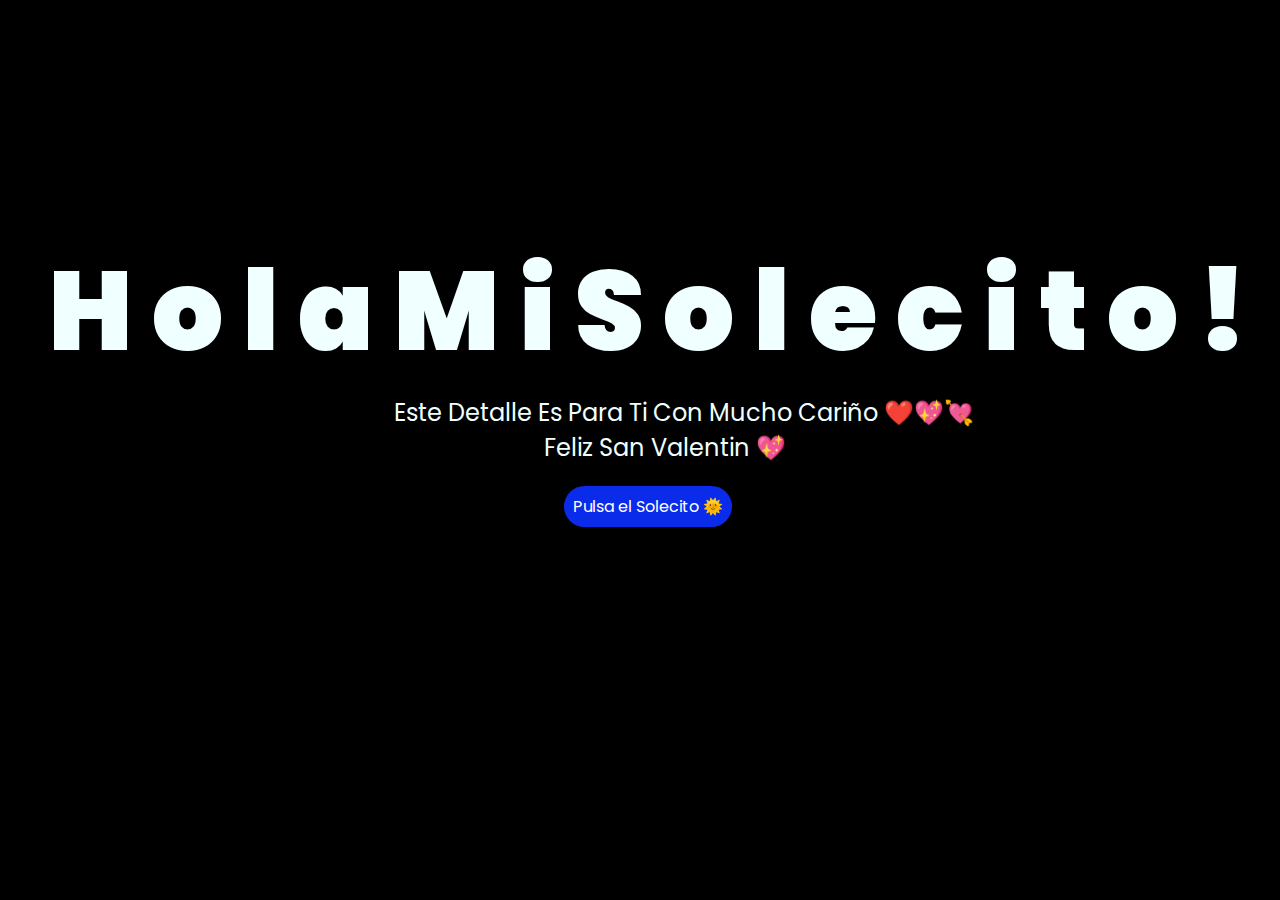
<file: index.html>
<!DOCTYPE html>
<html lang="es">

<head>
    <meta charset="UTF-8">
    <meta http-equiv="X-UA-Compatible" content="IE=edge">
    <meta name="viewport" content="width=device-width, initial-scale=1.0">
    <link rel="stylesheet" href="css/style.css">
    <link rel="icon" href="img/flowers.png" type="image/x-icon">
    <title>Solecito</title>
</head>

<body>
    <div class="greetings">
        <span>H</span>
        <span>o</span>
        <span>l</span>
        <span>a</span>
        <span>M</span>
        <span>i</span>
        <span>S</span>
        <span>o</span>
        <span>l</span>
        <span>e</span>
        <span>c</span>
        <span>i</span>
        <span>t</span>
        <span>o</span>
        <span>!</span>
    </div>
    <div class="description">
        <span>&nbsp;&nbsp;&nbsp;&nbsp;&nbsp;&nbsp;&nbsp;&nbsp;&nbsp;&nbsp;&nbsp;&nbsp;Este Detalle Es Para Ti Con Mucho Cariño ❤️💖💘</span>
        <br>
        <span>&nbsp;&nbsp;&nbsp;&nbsp;&nbsp;&nbsp;&nbsp;&nbsp;&nbsp;&nbsp;&nbsp;&nbsp;&nbsp;&nbsp;&nbsp;&nbsp;&nbsp;&nbsp;&nbsp;&nbsp;&nbsp;&nbsp;&nbsp;&nbsp;&nbsp;&nbsp;&nbsp;&nbsp;&nbsp;&nbsp;&nbsp;&nbsp;&nbsp;&nbsp;&nbsp;&nbsp;&nbsp;Feliz San Valentin 💖 </span>
    </div>
    <div class="button">
        <button class="botones">
            <a href="flower.html" style="color: #fff;">Pulsa el Solecito 🌞</a>
        </button>
    </div>

</body>

</html>
</file>
<file: css/style.css>
@import url('https://fonts.googleapis.com/css2?family=Poppins:ital,wght@0,500;1,900&display=swap');
*{
    font-family: 'Poppins',cursive;
}
body{
    color: azure;
    width: 100%;
    height: 82vh;
    display: flex;
    flex-direction: column;
    align-items: center;
    justify-content: center;
    background-color: black;
    /* padding-top: -30; */
}

.botones{
    padding: 9px;
    border-radius: 80px;
    background-color: transparent;
    border: none;
}

.botones a{
    background-color: #0a2be9;
    padding: 9px;
    border-radius: 80px;
    -webkit-border-radius: 80px;
    -moz-border-radius: 80px;
    -ms-border-radius: 80px;
    -o-border-radius: 80px;

}

.botones a:focus{
    background-color: rgb(50, 194, 194);
}

.greetings{
    font-size: 7rem;
    font-weight: 900;
}
.greetings > span{
    animation: glow 2.5s ease-in-out infinite;
}
@keyframes glow{
    0%, 100%{
        color: #fff;
        text-shadow: 0 0 12px #39c6d6, 0 0 50px #39c6d6, 0 0 100px #39c6d6;
    }
    10%, 90%{
        color: #111;
        text-shadow: none;
    }
}
.greetings > span:nth-child(2){
    animation-delay: .2s ;
}
.greetings > span:nth-child(3){
    animation-delay: .4s ;
}
.greetings > span:nth-child(4){
    animation-delay: .6s;
}
.greetings > span:nth-child(5){
    animation-delay: .8s;
}
.greetings > span:nth-child(6){
    animation-delay: 1s;
}
.greetings > span:nth-child(7){
    animation-delay: 1.2s;
 
}
.greetings > span:nth-child(8){
    animation-delay: 1.4s;
}        

.greetings > span:nth-child(9){
    animation-delay: 1.6s;
}
.greetings > span:nth-child(10){
    animation-delay: 1.8s;
}      

.greetings > span:nth-child(11){
    animation-delay: 2s;
}

.greetings > span:nth-child(12){
    animation-delay: 2.2s;
}   

.greetings > span:nth-child(13){
    animation-delay: 2.4s;
}  

.greetings > span:nth-child(14){
    animation-delay: 2.6s;
}  

.greetings > span:nth-child(15){
    animation-delay: 2.8s;
}  
.greetings > span:nth-child(16){
    animation-delay: 3s; 
}  


.description{
    font-size: 1.5rem;
    margin-bottom: 20px;
}

.button a{
    text-decoration: none;
    font-size: 1rem;
    color: #111;
}

@media screen and (max-width:574px){
    .greetings{
        display: block;
        font-size: 4rem;
        font-weight: 800;
        text-align: center;
    }
    .description{
        font-size: 2rem;
    }
    
    .button a{
        font-size: 1rem;
    }
}
</file>
